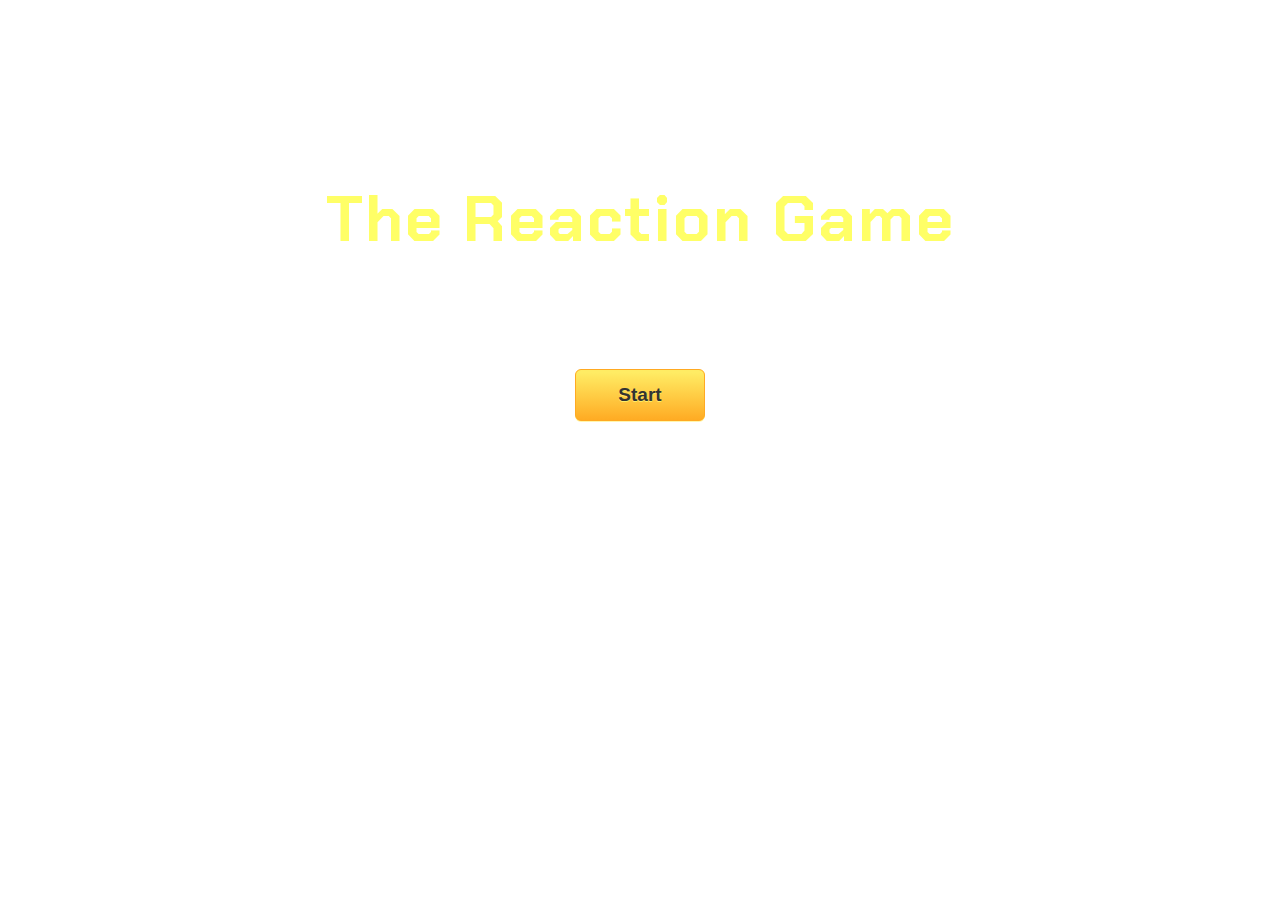
<file: index.html>
<!DOCTYPE html>
<html>
<head>
    <meta charset="utf-8" />
    <meta http-equiv="X-UA-Compatible" content="IE=edge">
    <title>Reaction Game</title>
    <meta name="viewport" content="width=device-width, initial-scale=1">
    <link rel="stylesheet" type="text/css" media="screen" href="reaction.css" />
    <link href="https://fonts.googleapis.com/css?family=Indie+Flower|Slabo+27px" rel="stylesheet">
    <link href="https://fonts.googleapis.com/css?family=Playfair+Display" rel="stylesheet">
    <link href="https://fonts.googleapis.com/css?family=Chakra+Petch|Playfair+Display" rel="stylesheet">
</head>
<body>
    <audio src="107785__hans__tink.wav" id="sfx"></audio>
    <audio src="Title Screen - Seth Parker.MP3" autoplay loop id="audio"></audio>
    <span class="flex jc-center">
        <span id="counter" class="ai-center jc-center"></span>
        <span id="countdown" class="ai-center jc-center"></span>
    </span>
    <br>
    <span id="container" class="flex jc-center ai-center">
        <h1 id="header-text" data-text="The Reaction Game">The Reaction Game</h1>
        <div id="read_more">>Click to show Instruction<</div>
        <div id="tutorial-box" class="flex jc-space-between flex-column">
            <div class="tutorials">How to play: A green circle will randomly appears on the screen.</div>
            <br>
            <div class="tutorials">Your objective is to keep draging the mouse onto the circle in limited time.</div>
            <br>
            <div class="tutorials">Every time you did that, the circle will move to a random position and your time become less.</div>
        </div>
        <button id="start">Start</button>
        <canvas id="circle"></canvas>
    </span>
    <script src="reaction.js"></script>
</body>
</html>
</file>
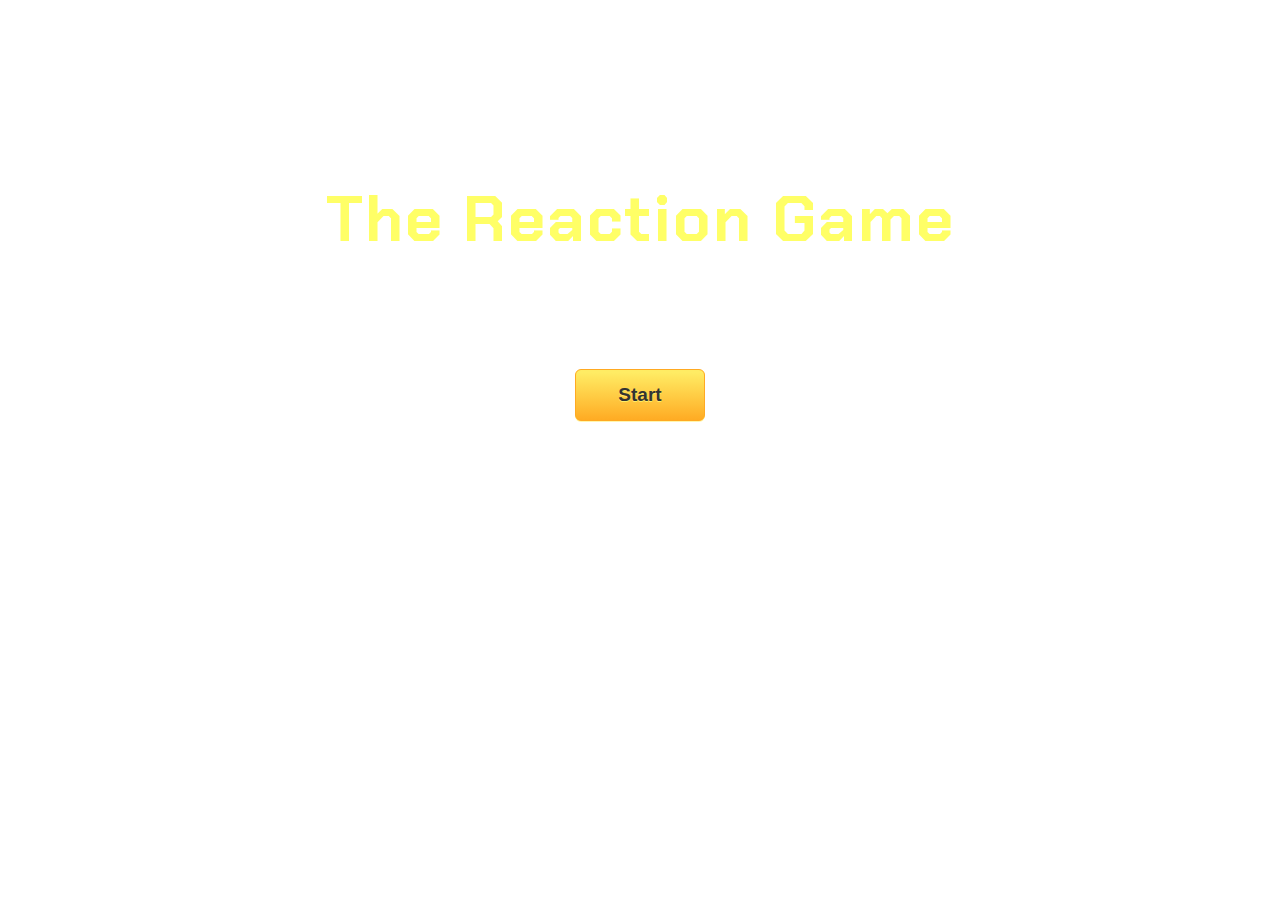
<file: reaction.html>
<!DOCTYPE html>
<html>
<head>
    <meta charset="utf-8" />
    <meta http-equiv="X-UA-Compatible" content="IE=edge">
    <title>Reaction Game</title>
    <meta name="viewport" content="width=device-width, initial-scale=1">
    <link rel="stylesheet" type="text/css" media="screen" href="reaction.css" />
    <link href="https://fonts.googleapis.com/css?family=Indie+Flower|Slabo+27px" rel="stylesheet">
    <link href="https://fonts.googleapis.com/css?family=Playfair+Display" rel="stylesheet">
    <link href="https://fonts.googleapis.com/css?family=Chakra+Petch|Playfair+Display" rel="stylesheet">
</head>
<body>
    <audio src="107785__hans__tink.wav" id="sfx"></audio>
    <audio src="Title Screen - Seth Parker.MP3" autoplay loop id="audio"></audio>
    <span class="flex jc-center">
        <span id="counter" class="ai-center jc-center"></span>
        <span id="countdown" class="ai-center jc-center"></span>
    </span>
    <br>
    <span id="container" class="flex jc-center ai-center">
        <h1 id="header-text" data-text="The Reaction Game">The Reaction Game</h1>
        <div id="read_more">>Click to show Instruction<</div>
        <div id="tutorial-box" class="flex jc-space-between flex-column">
            <div class="tutorials">How to play: A green circle will randomly appears on the screen.</div>
            <br>
            <div class="tutorials">Your objective is to keep draging the mouse onto the circle in limited time.</div>
            <br>
            <div class="tutorials">Every time you did that, the circle will move to a random position and your time become less.</div>
        </div>
        <button id="start">Start</button>
        <canvas id="circle"></canvas>
    </span>
    <script src="reaction.js"></script>
</body>
</html>
</file>
<file: reaction.css>
body {
    width: 100%;
    background-image: url("https://raw.githubusercontent.com/el3um4s/c3-global-plugin-bubbly-background/master/image/c3-bubble-background-gif-01.gif");
    background-size: cover;
    margin: 0%;
}

#counter {
    width: 15%;
    height: 50px;
    background-image: url("https://orig00.deviantart.net/76e6/f/2018/011/1/c/output_dmfg1x_by_crazyraingirl-dbzpev2.gif");
	background-size: cover;
	margin-right: 1%;
}

#countdown {
	width: 15%;
    height: 50px;
    background-image: url("https://orig00.deviantart.net/76e6/f/2018/011/1/c/output_dmfg1x_by_crazyraingirl-dbzpev2.gif");
	background-size: cover;
	margin-left: 1%;
}

.flex-column {
	flex-direction: column;
}
.flex {
    display: flex;
}

.jc-flex-end {
    justify-content: flex-end;
}

.ai-center {
    align-items: center;
}

.jc-center {
    justify-content: center;
}

.jc-space-between {
	justify-content: space-between;
}

button {
	-moz-box-shadow: 0px 1px 0px 0px #fff6af;
	-webkit-box-shadow: 0px 1px 0px 0px #fff6af;
	box-shadow: 0px 1px 0px 0px #fff6af;
	background:-webkit-gradient(linear, left top, left bottom, color-stop(0.05, #ffec64), color-stop(1, #ffab23));
	background:-moz-linear-gradient(top, #ffec64 5%, #ffab23 100%);
	background:-webkit-linear-gradient(top, #ffec64 5%, #ffab23 100%);
	background:-o-linear-gradient(top, #ffec64 5%, #ffab23 100%);
	background:-ms-linear-gradient(top, #ffec64 5%, #ffab23 100%);
	background:linear-gradient(to bottom, #ffec64 5%, #ffab23 100%);
	filter:progid:DXImageTransform.Microsoft.gradient(startColorstr='#ffec64', endColorstr='#ffab23',GradientType=0);
	background-color:#ffec64;
	-moz-border-radius:6px;
	-webkit-border-radius:6px;
	border-radius:6px;
	border:1px solid #ffaa22;
	display:inline-block;
	cursor:pointer;
	color:#333333;
	font-family:Arial;
	font-size:19px;
	font-weight:bold;
	padding:14px 42px;
	text-decoration:none;
	text-shadow:0px 1px 0px #ffee66;
	margin-top: 1%;
}

button:hover {
	background:-webkit-gradient(linear, left top, left bottom, color-stop(0.05, #ffab23), color-stop(1, #ffec64));
	background:-moz-linear-gradient(top, #ffab23 5%, #ffec64 100%);
	background:-webkit-linear-gradient(top, #ffab23 5%, #ffec64 100%);
	background:-o-linear-gradient(top, #ffab23 5%, #ffec64 100%);
	background:-ms-linear-gradient(top, #ffab23 5%, #ffec64 100%);
	background:linear-gradient(to bottom, #ffab23 5%, #ffec64 100%);
	filter:progid:DXImageTransform.Microsoft.gradient(startColorstr='#ffab23', endColorstr='#ffec64',GradientType=0);
	background-color:#ffab23;
}
button:active {
	position:relative;
	top:1px;
}

#container {
    height: 500px;
}

.tutorials {
    font-size: 150%;
    margin-bottom: 10px;
    font-family: Georgia, 'Times New Roman', Times, serif;
	display: none;
	color: white;
}

h1 {
    font-size: 400%;
    color: #ffff66;
    font-family: TimesNewRoman,Times New Roman,Times,Baskerville,Georgia,serif;
    font-family: 'Playfair Display', serif;
    font-family: 'Chakra Petch', sans-serif;
    letter-spacing: 2px;
}

#read_more {
    cursor: pointer;
    color: white;
    font-size: 200%;
    margin-bottom: 10px;
    font-weight: bold;
    font-family: 'Playfair Display', serif;
    font-family: 'Chakra Petch', sans-serif;
}

#tutorial-box {
	width: 43%;
	height: 50%;
}
</file>
